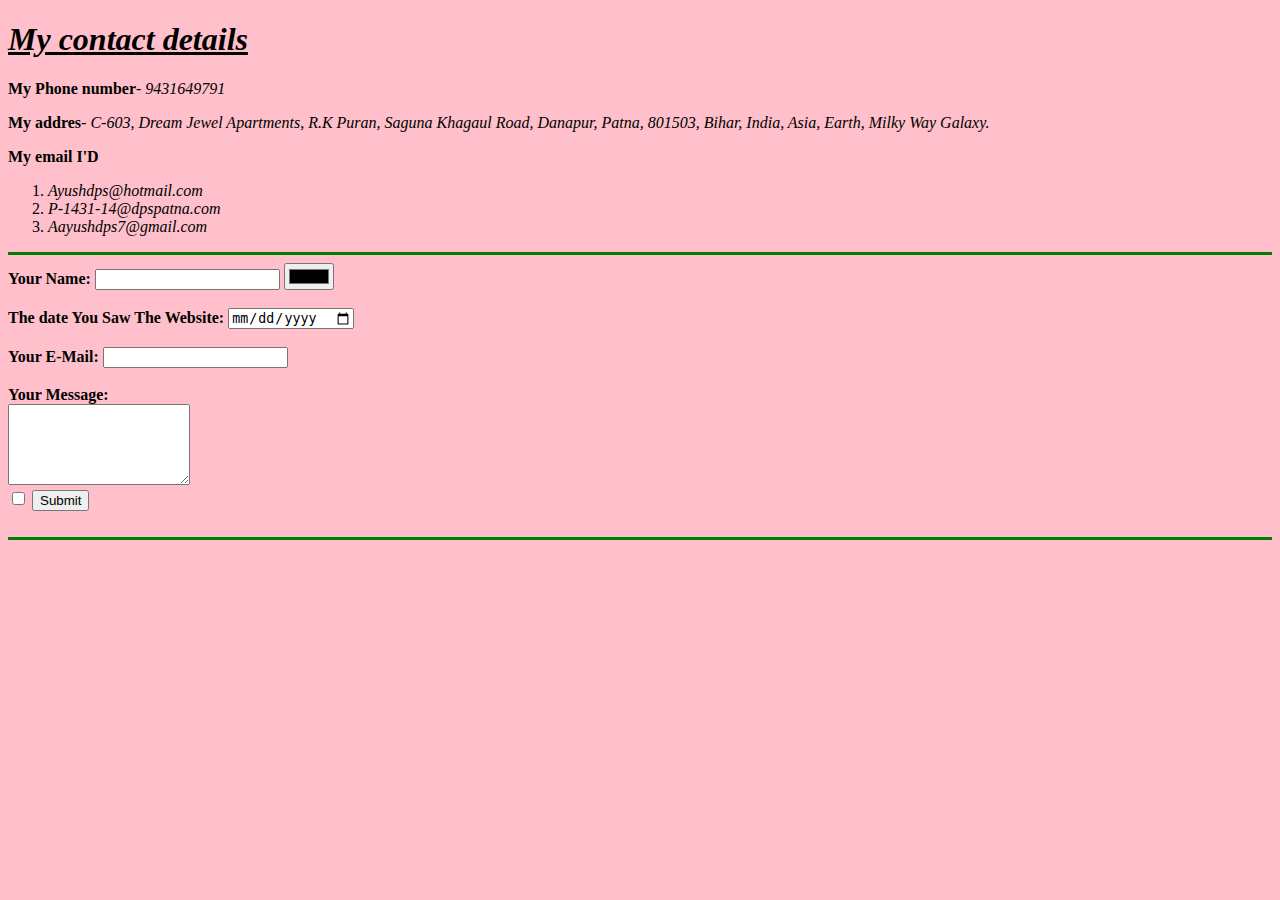
<file: Contact-me.html>
<!DOCTYPE html>
<html lang="en" dir="ltr">
  <head>
    <meta charset="utf-8">
    <title>Ayush's conatct details</title>
  </head>
  <body bgcolor="pink">
    <h1><em><strong><u>My contact details</u></strong></em></h1>
    <p><b>My Phone number</b>- <em>9431649791</em>
      <p><b>My addres</b>- <em>C-603, Dream Jewel Apartments, R.K Puran, Saguna Khagaul Road, Danapur, Patna, 801503, Bihar, India, Asia, Earth, Milky Way Galaxy.</em></p>
<h7><b>My email I'D</b></h7>
<ol type="1">
  <li><em>Ayushdps@hotmail.com</em></li>
  <li><em>P-1431-14@dpspatna.com</em></li>
  <li><em>Aayushdps7@gmail.com</em></li>
  </ol>
  <hr size="3" color="Green">
  <form action="mailto:Ayushdps@hotmail.com" enctype="text/plain">
<label><b>Your Name:</b></label>
<input type="text" Name="Your Name">
<input type="color" name="Your color">
<br>
<br>
  <label><b>The date You Saw The Website:</b></label>
  <input type="date" name="Your Date">
  <br>
  <br>
    <label><b>Your E-Mail:</b></label>
    <input type="text" name="Your text">
  <br>
  <br>
    <label><b>Your Message:</b></label><br>
    <textarea name="Your Text" rows="5" cols="20"></textarea><br>
    <input type="checkbox">
    <input type="submit">
    <br>
    <br>
  </form>
  <hr size="3" color="green">
  </body>
</html>
</file>
